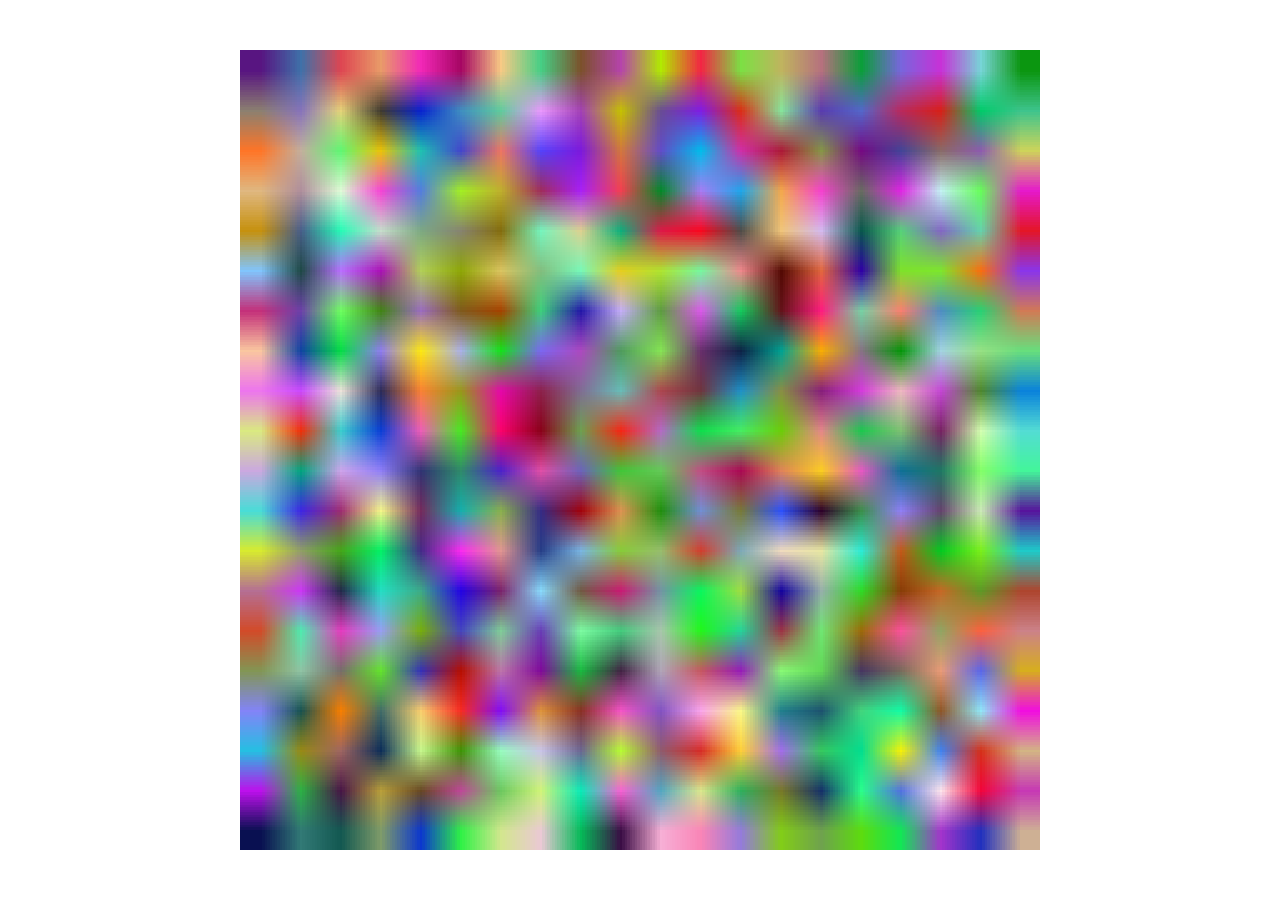
<file: canvasOfBabel/index.html>
<body>
    <link rel="stylesheet" href="style.css">
    <div class="container">
        <canvas id="canvas" onclick="changeColorMode()"></canvas>
    </div>

    <script src="script.js" ></script>
</body>
</file>
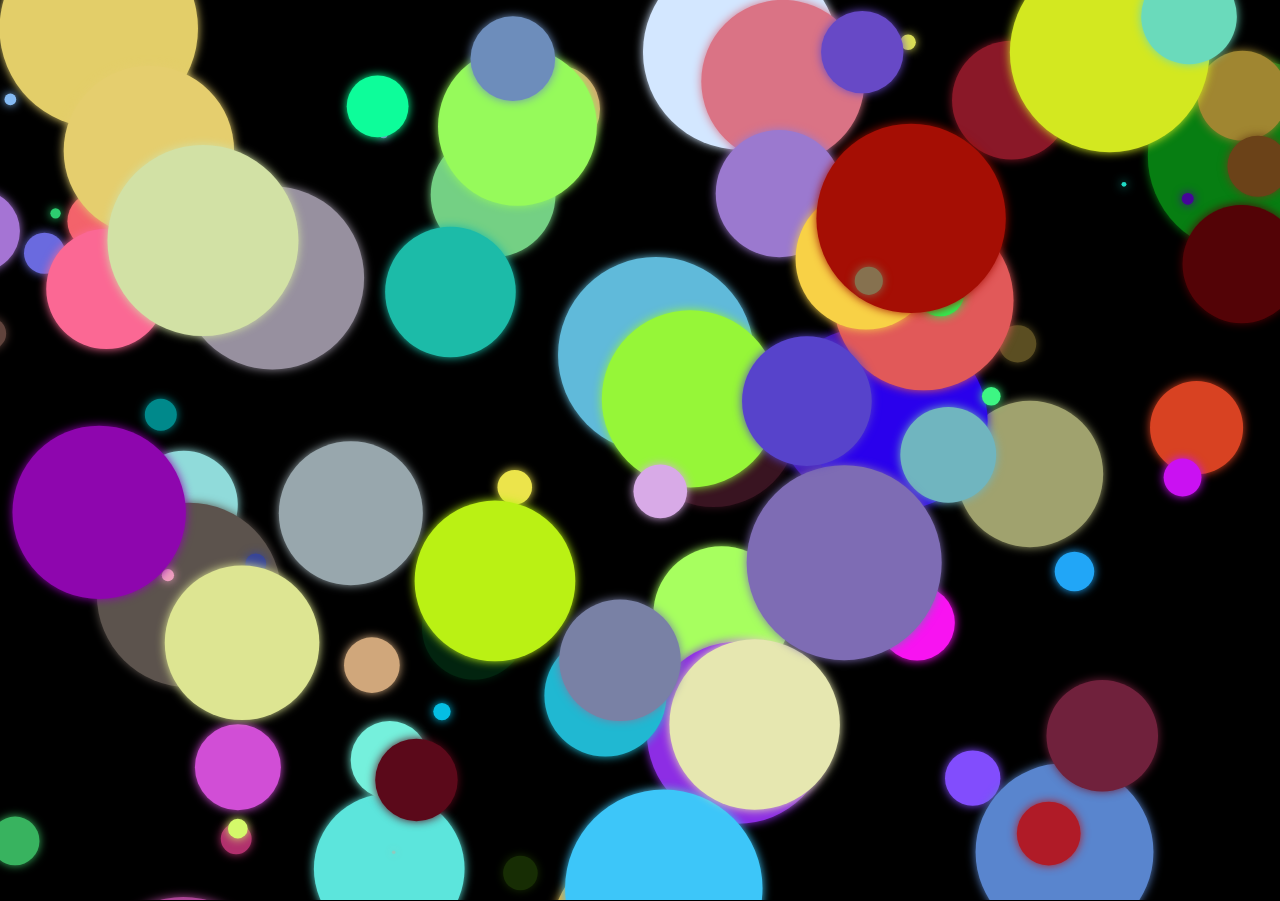
<file: circles/index.html>
<body>
  <link rel="stylesheet" href="style.css" />
  <div class="container">
    <canvas
      id="canvas"
      value="PLAY"
      onclick="document.getElementById('audio').play()"
    >
    </canvas>

    <audio id="audio" src="circles.mp3"></audio>
  </div>
  <script src="script.js" type="module"></script>
  <!--
        <p>Run with python3 -m http.server<br>https://www.youtube.com/watch?v=GFO_txvwK_c&t=110s
    From about 1:25:00 to</p>
    -->
</body>
</file>
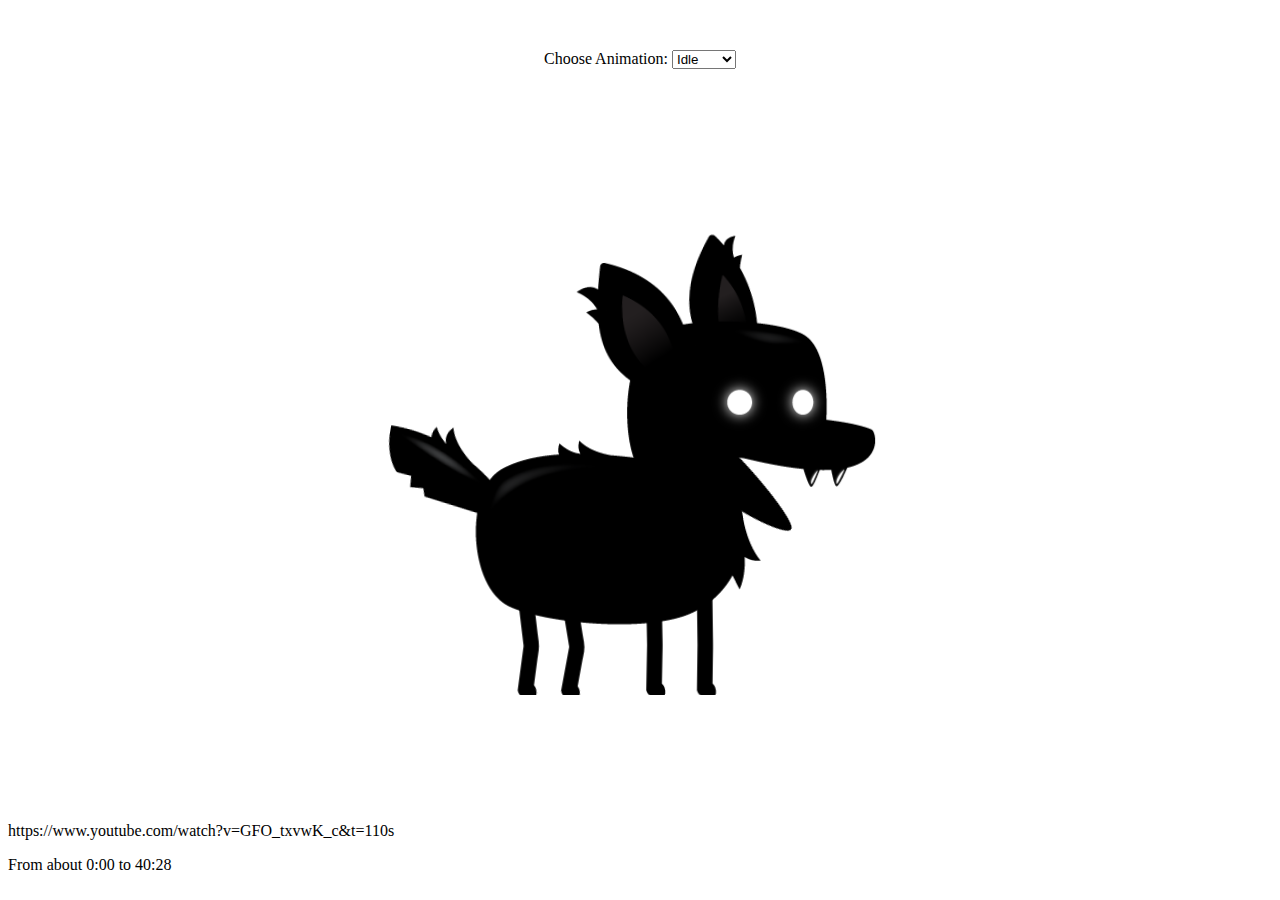
<file: ex1/index.html>
<body>
    <link rel="stylesheet" href="style.css">
    <div class="container">
        <canvas id="canvas" ></canvas>
    </div>

    <div class="controls">
        <label for="animations">Choose Animation:</label>
        <select id="animations" name="animation" >
            <option value="idle">Idle</option>
            <option value="jump">Jump</option>
            <option value="run">Run</option>
            <option value="dizzy">Dizzy</option>
            <option value="ko">KO</option>
            <option value="getHit">Get Hit</option>
            <option value="fall">Fall</option>
            <option value="roll">Roll</option>
            <option value="sit">Sit</option>
            <option value="bite">Bite</option>
            </select>
    </div>
    <script src="script.js" ></script>
    <p>https://www.youtube.com/watch?v=GFO_txvwK_c&t=110s</p>
    From about 0:00 to 40:28
</body>
</file>
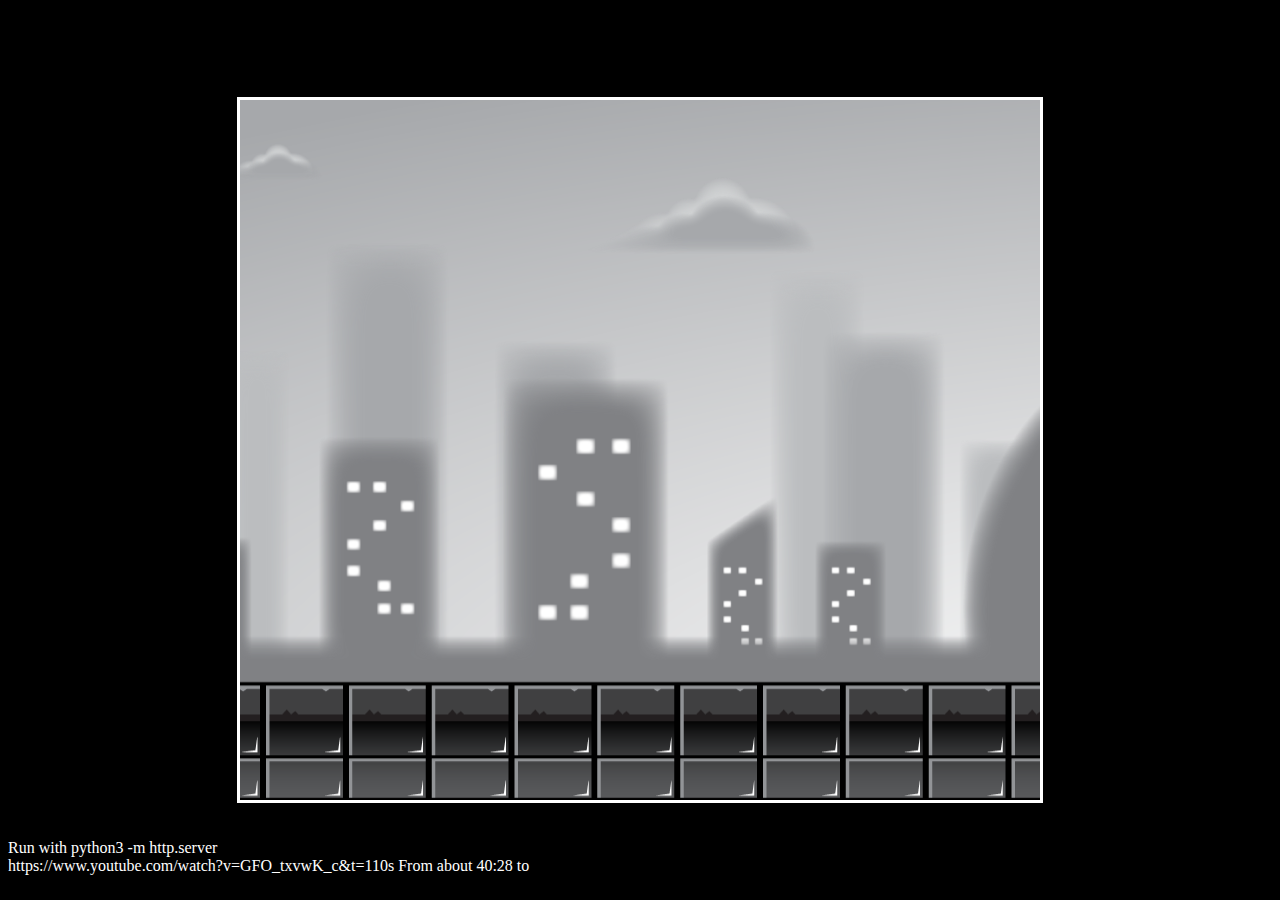
<file: project 2/index.html>
<body>
    <link rel="stylesheet" href="style.css">
    <div class="container">
        <canvas id="canvas" ></canvas>
    </div>
    <script src="script.js"  type="module" ></script>
    <p>Run with python3 -m http.server<br>https://www.youtube.com/watch?v=GFO_txvwK_c&t=110s
    From about 40:28 to</p>
</body>
</file>
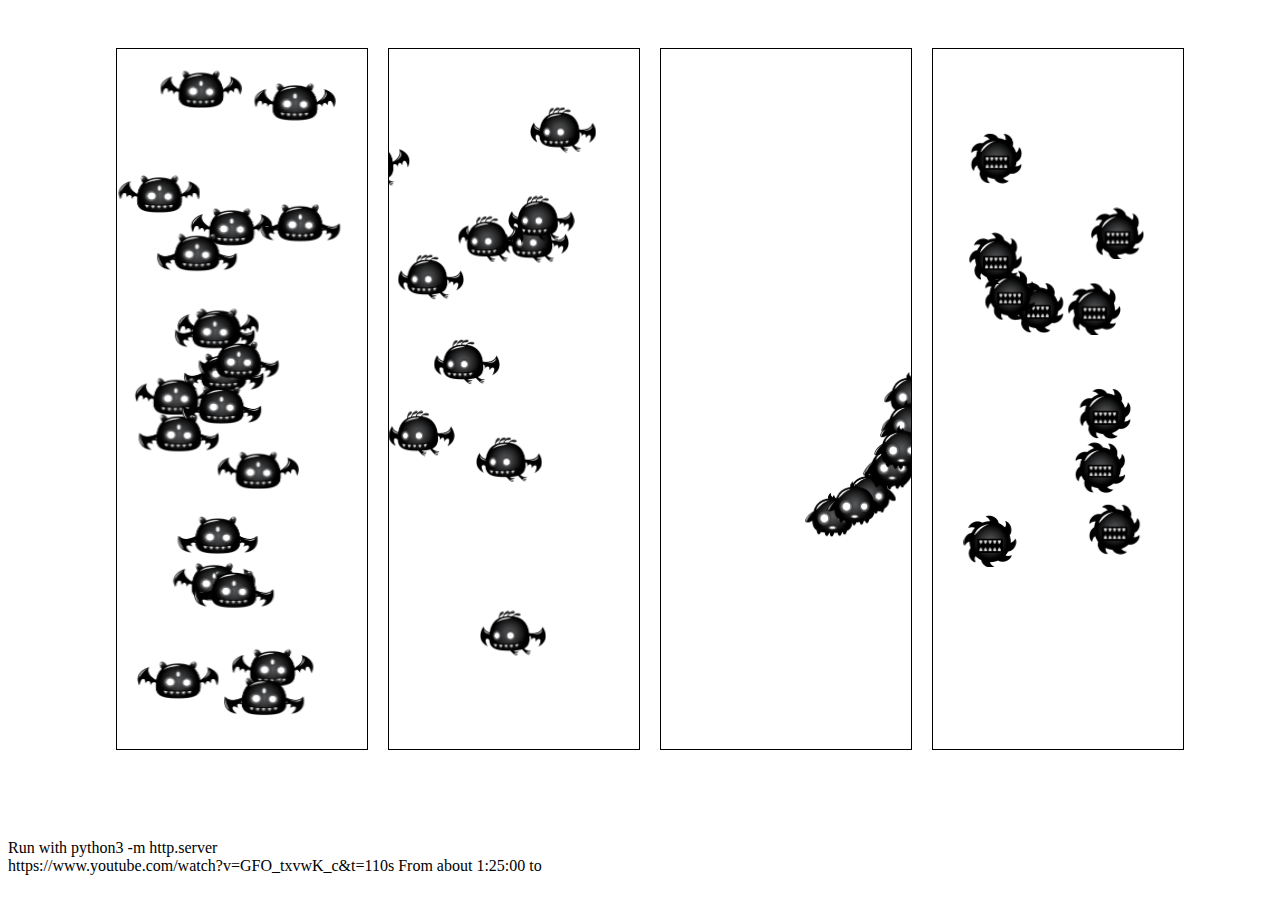
<file: project 3/index.html>
<body>
  <link rel="stylesheet" href="style.css" />
  <div class="container">
    <canvas id="canvas"> </canvas>
    <canvas id="canvas2"> </canvas>
    <canvas id="canvas3"> </canvas>
    <canvas id="canvas4"> </canvas>
  </div>
  <script src="script-panel1.js" type="module"></script>
  <script src="script-panel2.js" type="module"></script>
  <script src="script-panel3.js" type="module"></script>
  <script src="script-panel4.js" type="module"></script>

  <p>
    Run with python3 -m http.server<br />https://www.youtube.com/watch?v=GFO_txvwK_c&t=110s
    From about 1:25:00 to
  </p>
</body>
</file>
<file: canvasOfBabel/style.css>
html, body {
  height: 100%;
}
body {
  margin: 0;
}
.container {
  height: 100%;
  padding: 0;
  margin: 0;
  display: flex;
  align-items: center;
  justify-content: center;
}

#canvas {   
 
    transform: scale(40)
}
</file>
<file: circles/style.css>
body {
  color: white;
  background-color: black;
}
.container {
  display: flex;
  justify-content: center;
  margin: 3em 0;
}
.controls {
  position: absolute;
  top: 50px;
  transform: translateX(-50%);
  left: 50%;
}
#canvas {
  position: absolute;
  border: 3px solid white;
  width: 100%;
  height: 100%;

  transform: translate(-50%, -50%);
  top: 50%;
  left: 50%;
  border: 1px solid black;
}
p {
  position: absolute;
  bottom: 1%;
}
input {
  z-index: 100;
}
</file>
<file: ex1/style.css>
.container {
  display: flex;
  justify-content: center;
  margin: 3em 0;
}
.controls {
  position: absolute;
  top: 50px;
  transform: translateX(-50%);
  left: 50%;
}
#canvas {
  margin-top: 10%;
}
</file>
<file: project 2/style.css>
body {
  background: #000;
  color: white;
}
.container {
  display: flex;
  justify-content: center;
  margin: 3em 0;
}
.controls {
  position: absolute;
  top: 50px;
  transform: translateX(-50%);
  left: 50%;
}
#canvas {
  position: absolute;
  border: 3px solid white;
  width: 800px;
  height: 700px;
  transform: translate(-50%, -50%);
  top: 50%;
  left: 50%;
}
p {
  position: absolute;
  bottom: 1%;
}
</file>
<file: project 3/style.css>
body {
  color: inherit;
}
.container {
  display: flex;
  justify-content: center;
  margin: 3em 0;
}
.controls {
  position: absolute;
  top: 50px;
  transform: translateX(-50%);
  left: 50%;
}
canvas {
  border: 3px solid white;
  height: 700px;
  width: 250px;
  float: left;
  margin-left: 20px;
  border: 1px solid black;
}
p {
  position: absolute;
  bottom: 1%;
}
input {
  z-index: 100;
}
</file>
